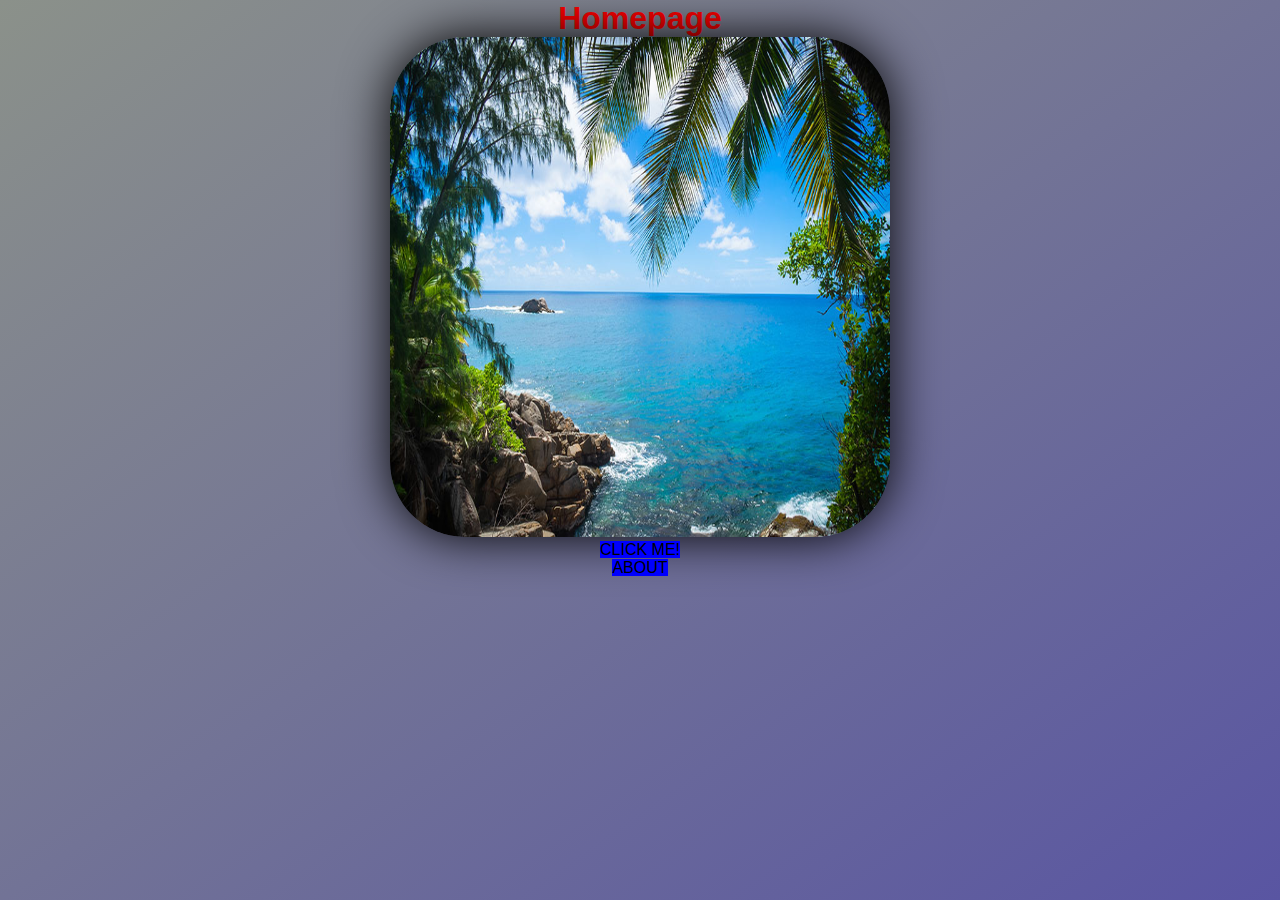
<file: index.html>
<!DOCTYPE html>
<html lang="en">
  <head>
    <meta charset="UTF-8" />
    <meta http-equiv="X-UA-Compatible" content="IE=edge" />
    <meta name="viewport" content="width=device-width, initial-scale=1.0" />
    <link rel="stylesheet" href="./style/style.css" />
    <title>Links & Images</title>
  </head>
  <body>
    <h1 style="color: red; font-weight: bold">Homepage</h1>

    <div><img src="./images/first-image.jpg" alt="A view of an island" /></div>

    <div><a href="https:/theuselessweb.com/">Click me!</a></div>

    <div class="about"><a href="./pages/about.html">About</a></div>
  </body>
</html>
</file>
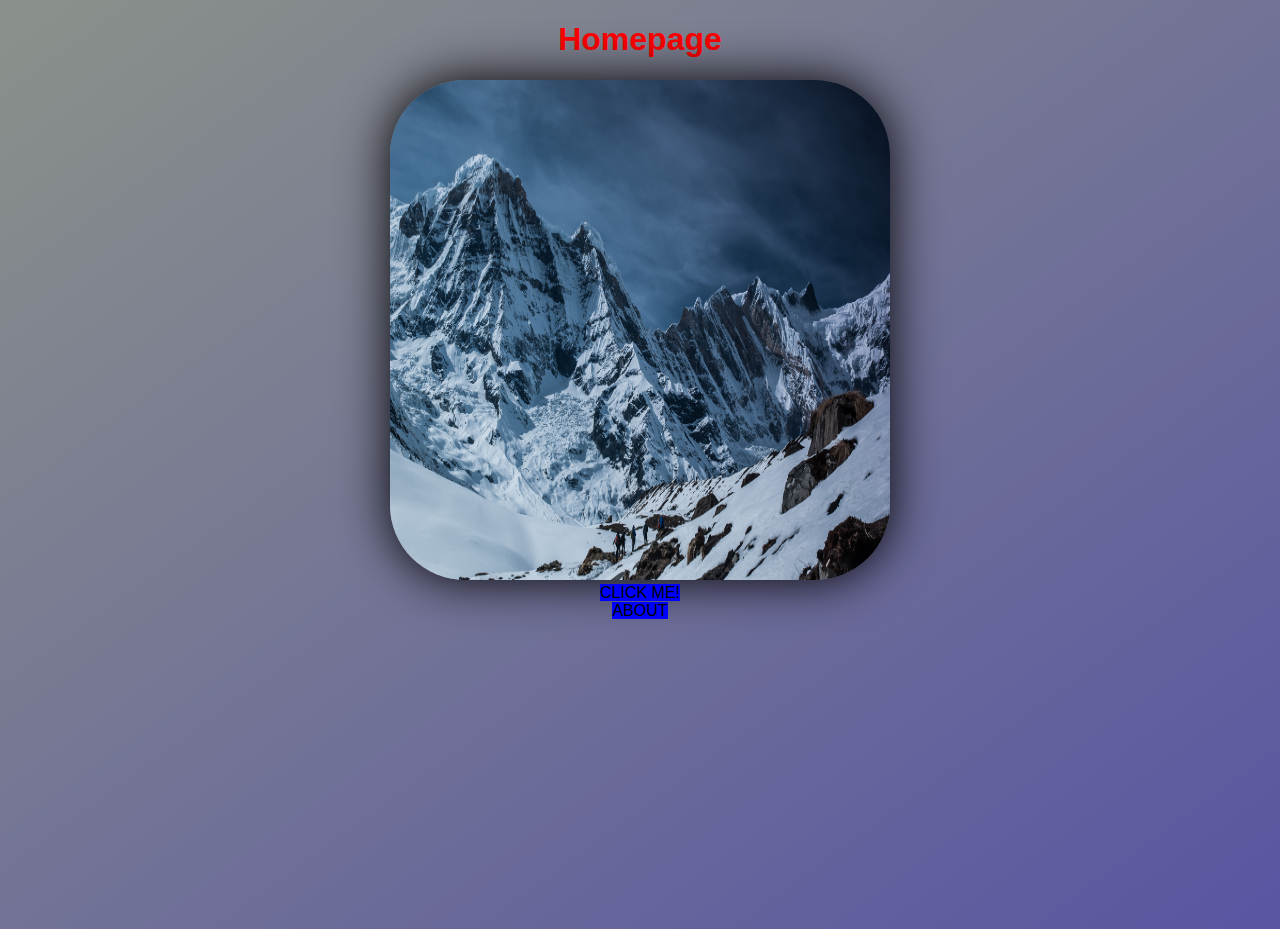
<file: links-and-images/index.html>
<!DOCTYPE html>
<html lang="en">
  <head>
    <meta charset="UTF-8" />
    <meta http-equiv="X-UA-Compatible" content="IE=edge" />
    <meta name="viewport" content="width=device-width, initial-scale=1.0" />
    <link rel="stylesheet" href="./css/style.css" />
    <title>Links & Images</title>
  </head>
  <body>
    <h1 style="color: red; font-weight: bold">Homepage</h1>

    <div><img src="./images/first-img.jpg" alt="Mountains" /></div>

    <div><a href="https:/theuselessweb.com/">Click me!</a></div>

    <div><a href="./pages/about.html">About</a></div>
  </body>
</html>
</file>
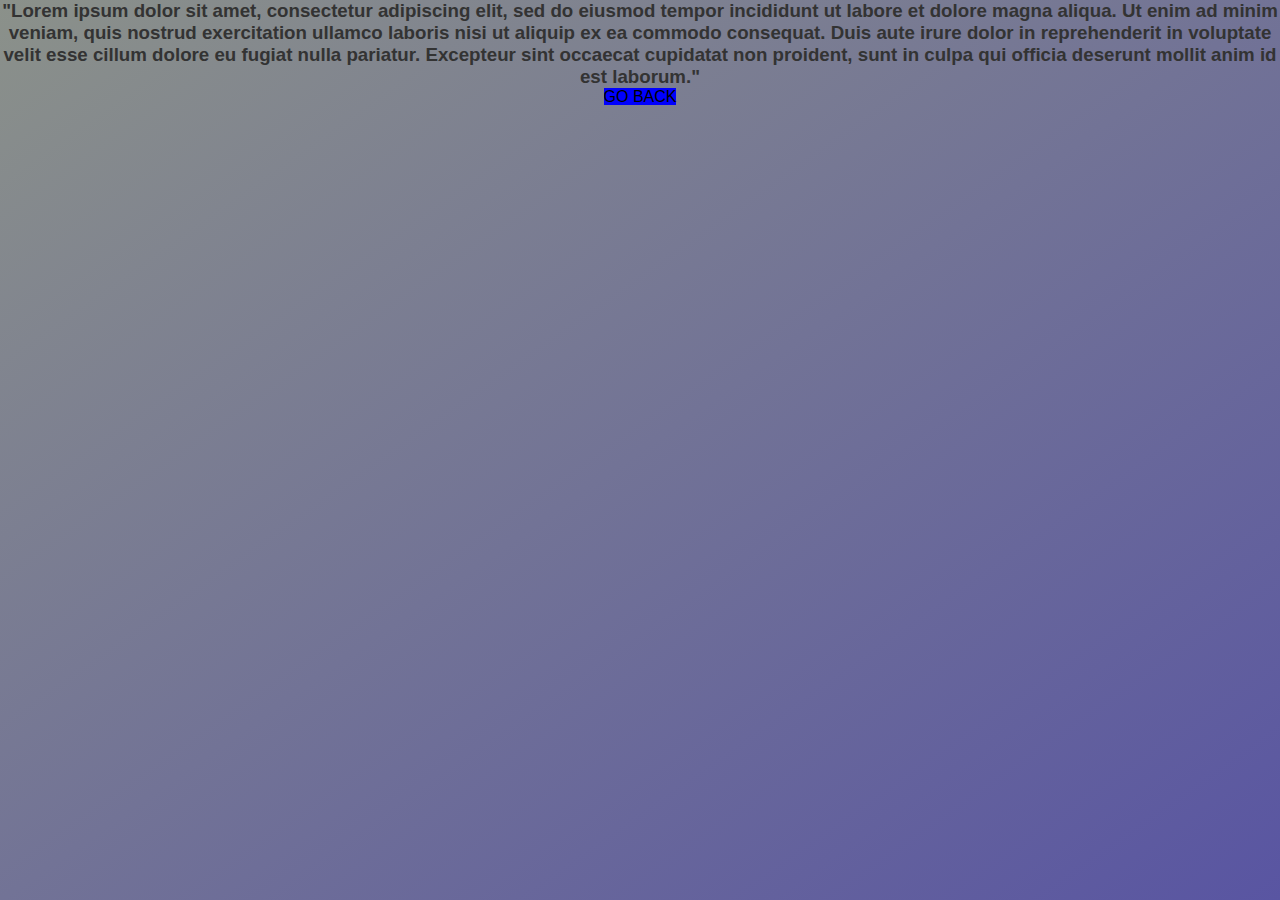
<file: pages/about.html>
<!DOCTYPE html>
<html lang="en">
  <head>
    <meta charset="UTF-8" />
    <meta http-equiv="X-UA-Compatible" content="IE=edge" />
    <meta name="viewport" content="width=device-width, initial-scale=1.0" />
    <link rel="stylesheet" href="/style/style.css">
    <title>About</title>
  </head>
  <body>
    <h3>
      "Lorem ipsum dolor sit amet, consectetur adipiscing elit, sed do eiusmod
      tempor incididunt ut labore et dolore magna aliqua. Ut enim ad minim
      veniam, quis nostrud exercitation ullamco laboris nisi ut aliquip ex ea
      commodo consequat. Duis aute irure dolor in reprehenderit in voluptate
      velit esse cillum dolore eu fugiat nulla pariatur. Excepteur sint occaecat
      cupidatat non proident, sunt in culpa qui officia deserunt mollit anim id
      est laborum."
    </h6>
    <a href="/index.html">Go back</a>
  </body>
</html>
</file>
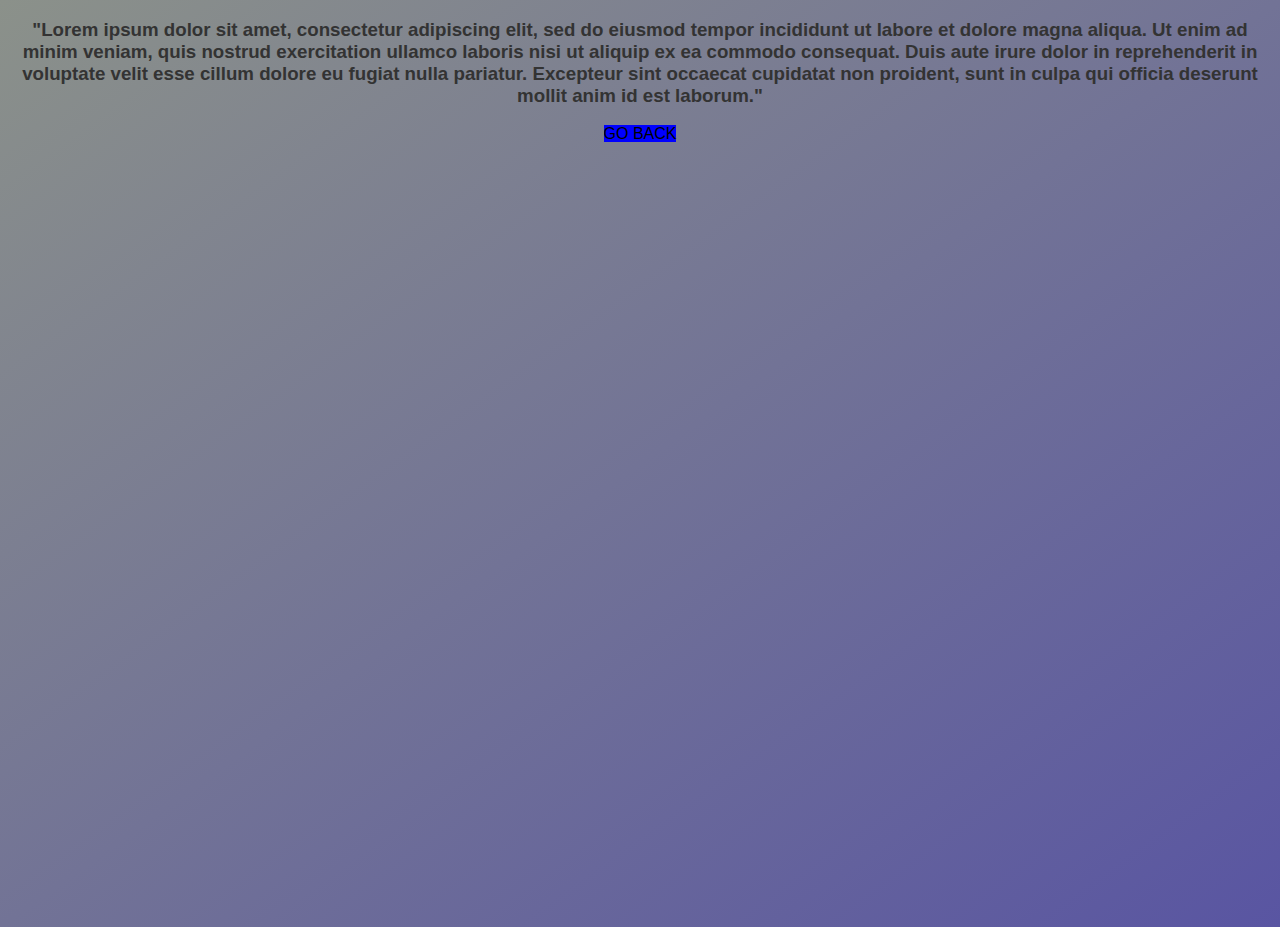
<file: links-and-images/pages/about.html>
<!DOCTYPE html>
<html lang="en">
  <head>
    <meta charset="UTF-8" />
    <meta http-equiv="X-UA-Compatible" content="IE=edge" />
    <meta name="viewport" content="width=device-width, initial-scale=1.0" />
    <link rel="stylesheet" href="/links-and-images/css/style.css">
    <title>About</title>
  </head>
  <body>
    <h3>
      "Lorem ipsum dolor sit amet, consectetur adipiscing elit, sed do eiusmod
      tempor incididunt ut labore et dolore magna aliqua. Ut enim ad minim
      veniam, quis nostrud exercitation ullamco laboris nisi ut aliquip ex ea
      commodo consequat. Duis aute irure dolor in reprehenderit in voluptate
      velit esse cillum dolore eu fugiat nulla pariatur. Excepteur sint occaecat
      cupidatat non proident, sunt in culpa qui officia deserunt mollit anim id
      est laborum."
    </h6>
    <a href="/links-and-images/index.html">Go back</a>
  </body>
</html>
</file>
<file: style/style.css>
* {
  margin: 0;
  padding: 0;
  box-sizing: inherit;
}

html {
  font-size: 100%;
  box-sizing: border-box;
}

body {
  font-family: "Nunito", sans-serif;
  font-weight: 400;
  height: 100vh;
  color: #333;
  text-align: center;
  background: linear-gradient(to top left, #5955a2, #8b918a);
}

img {
  height: 500px;
  width: 500px;
  border-radius: 15%;
  margin-left: auto;
  margin-right: auto;
  box-shadow: 0 0 50px black;
}

h1 {
  text-align: center;
}

a {
  background-color: blue;
  color: black;
  padding: 1e, 1.5em;
  text-decoration: none;
  text-transform: uppercase;
}

a:hover {
  background-color: #555;
}

a:active {
  background-color: black;
}

.lorem {
  background: linear-gradient(
    to top left,
    rgb(255, 63, 63),
    rgb(104, 159, 104)
  );
  box-shadow: 0 0 50px black;
  border-radius: 5%;
}
</file>
<file: links-and-images/css/style.css>
/* * {
  margin: 0;
  padding: 0;
  box-sizing: inherit;
} */

html {
  font-size: 100%;
  box-sizing: border-box;
}

body {
  font-family: "Nunito", sans-serif;
  font-weight: 400;
  height: 100vh;
  color: #333;
  text-align: center;
  background: linear-gradient(to top left, #5955a2, #8b918a);
}

img {
  height: 500px;
  width: 500px;
  border-radius: 15%;
  margin-left: auto;
  margin-right: auto;
  box-shadow: 0 0 50px black;
}

h1 {
  text-align: center;
}

a {
  background-color: blue;
  color: black;
  padding: 1e, 1.5em;
  text-decoration: none;
  text-transform: uppercase;
}

a:hover {
  background-color: #555;
}

a:active {
  background-color: black;
}
</file>
